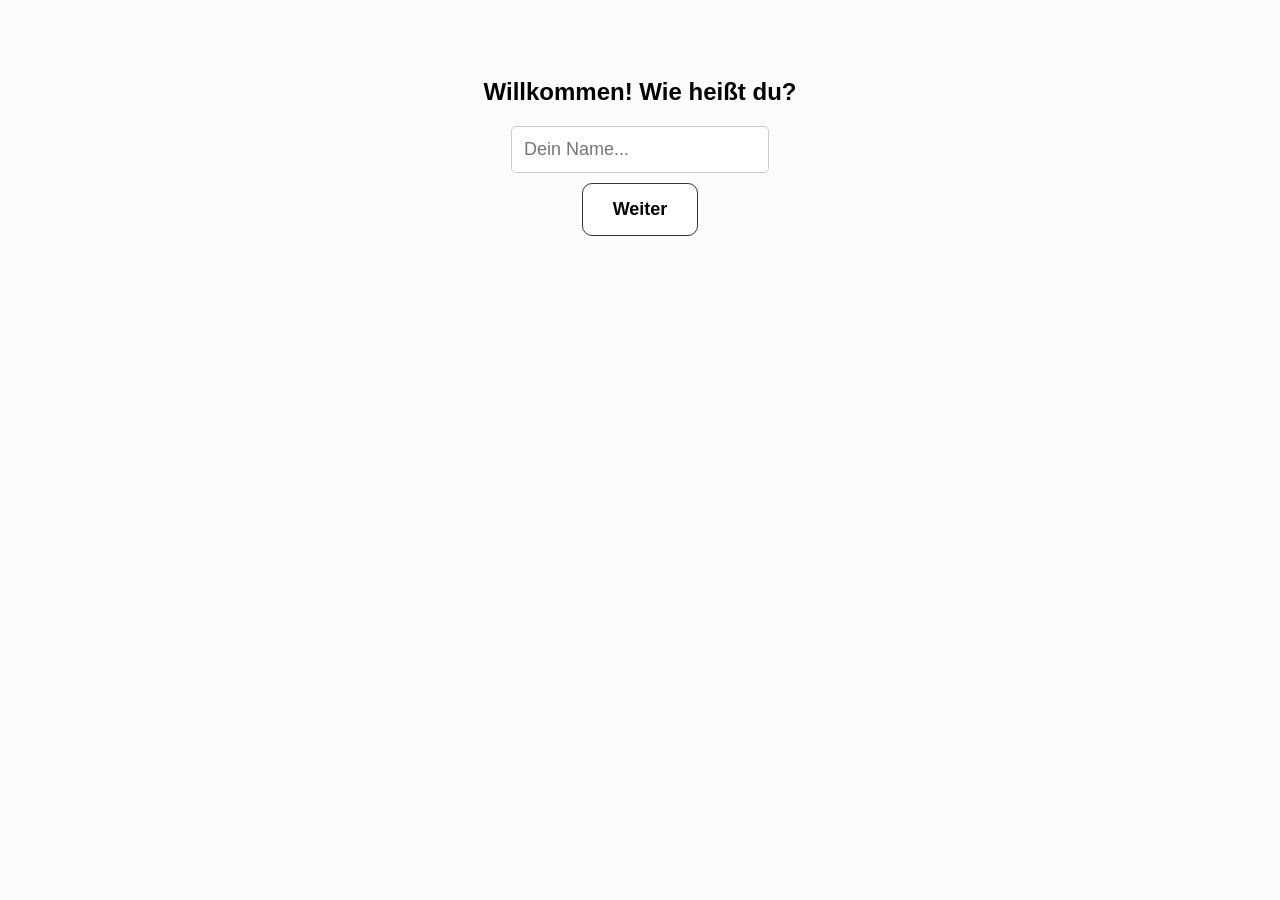
<file: templates/index.html>
<!DOCTYPE html>
<html lang="de">
<head>
    <meta charset="UTF-8">
    <title>Artikeltraining</title>
    <style>
        body { font-family: 'Segoe UI', sans-serif; text-align: center; padding-top: 50px; background-color: #fcfcfc; }
        .stats { font-size: 18px; margin-bottom: 20px; color: #666; }
        .feedback-message { height: 30px; color: #f39c12; font-size: 22px; margin-bottom: 10px; font-weight: 500; }
        .word-display { color: #008000; font-size: 48px; font-weight: bold; }
        .translation { color: #888; font-size: 20px; margin-bottom: 40px; }
        .btn-container { display: flex; justify-content: center; gap: 15px; }
        .category-container { display: flex; flex-wrap: wrap; justify-content: center; gap: 10px; max-width: 600px; margin: 0 auto; }
        
        button { padding: 15px 30px; font-size: 18px; cursor: pointer; border: 1px solid #333; background: white; border-radius: 10px; font-weight: bold; }
        button:hover { background-color: #f0f0f0; }
        .btn-article { color: #0056b3; min-width: 120px; }
        .btn-category { background-color: #34495e; color: white; border: none; }
        .btn-category:hover { background-color: #2c3e50; }
        
        input { padding: 12px; font-size: 18px; border-radius: 5px; border: 1px solid #ccc; margin-bottom: 10px; }
        .hidden { display: none; }
    </style>
</head>
<body>

    <div id="setup">
        <h2>Willkommen! Wie heißt du?</h2>
        <input type="text" id="username" placeholder="Dein Name...">
        <br>
        <button onclick="showCategories()">Weiter</button>
    </div>

    <div id="category-selection" class="hidden">
        <h2>Wähle ein Thema:</h2>
        <div id="category-list" class="category-container"></div>
    </div>

    <div id="game" class="hidden">
        <h1>Übung: <span id="display-category"></span></h1>
        <div class="stats">(richtig: <span id="correct-count">0</span> &nbsp; falsch: <span id="wrong-count">0</span>)</div>
        
        <div id="feedback" class="feedback-message"></div>
        
        <div class="word-display" id="current-word">---</div>
        <div class="translation" id="current-translation">---</div>

        <div class="btn-container">
            <button class="btn-article" onclick="checkAnswer('der')">der</button>
            <button class="btn-article" onclick="checkAnswer('die')">die</button>
            <button class="btn-article" onclick="checkAnswer('das')">das</button>
        </div>
    </div>

    <script>
        let currentData = {};
        let sessionName = "";
        let selectedCategory = "";
        let correctTotal = 0;
        let wrongTotal = 0;
        let hasFailedCurrentWord = false;

        function showCategories() {
            sessionName = document.getElementById('username').value;
            if(!sessionName) return alert("Bitte Namen eingeben");
            
            document.getElementById('setup').classList.add('hidden');
            document.getElementById('category-selection').classList.remove('hidden');
            
            fetchCategories();
        }

        async function fetchCategories() {
            const response = await fetch('/get_categories');
            const categories = await response.json();
            const listDiv = document.getElementById('category-list');
            listDiv.innerHTML = "";
            
            categories.forEach(cat => {
                const btn = document.createElement('button');
                btn.innerText = cat;
                btn.className = "btn-category";
                btn.onclick = () => startGame(cat);
                listDiv.appendChild(btn);
            });
        }

        function startGame(category) {
            selectedCategory = category;
            document.getElementById('category-selection').classList.add('hidden');
            document.getElementById('game').classList.remove('hidden');
            document.getElementById('display-category').innerText = category;
            nextWord();
        }

        async function nextWord() {
            const response = await fetch(`/get_word?category=${selectedCategory}`);
            currentData = await response.json();
            hasFailedCurrentWord = false;
            document.getElementById('feedback').innerText = ""; 
            document.getElementById('current-word').innerText = currentData.word;
            document.getElementById('current-translation').innerText = currentData.translation;
        }

        async function checkAnswer(choice) {
            const feedbackElement = document.getElementById('feedback');
            
            if (choice === currentData.article) {
                if (!hasFailedCurrentWord) {
                    correctTotal++;
                    document.getElementById('correct-count').innerText = correctTotal;
                }
                nextWord();
            } else {
                feedbackElement.innerText = `${choice} ${currentData.word} ist falsch, probiere es noch einmal`;
                
                if (!hasFailedCurrentWord) {
                    wrongTotal++;
                    document.getElementById('wrong-count').innerText = wrongTotal;
                    hasFailedCurrentWord = true;

                    await fetch('/log_error', {
                        method: 'POST',
                        headers: {'Content-Type': 'application/json'},
                        body: JSON.stringify({
                            session_name: sessionName,
                            category: selectedCategory,
                            word: currentData.word,
                            wrong_article: choice
                        })
                    });
                }
            }
        }
    </script>
</body>
</html>
</file>
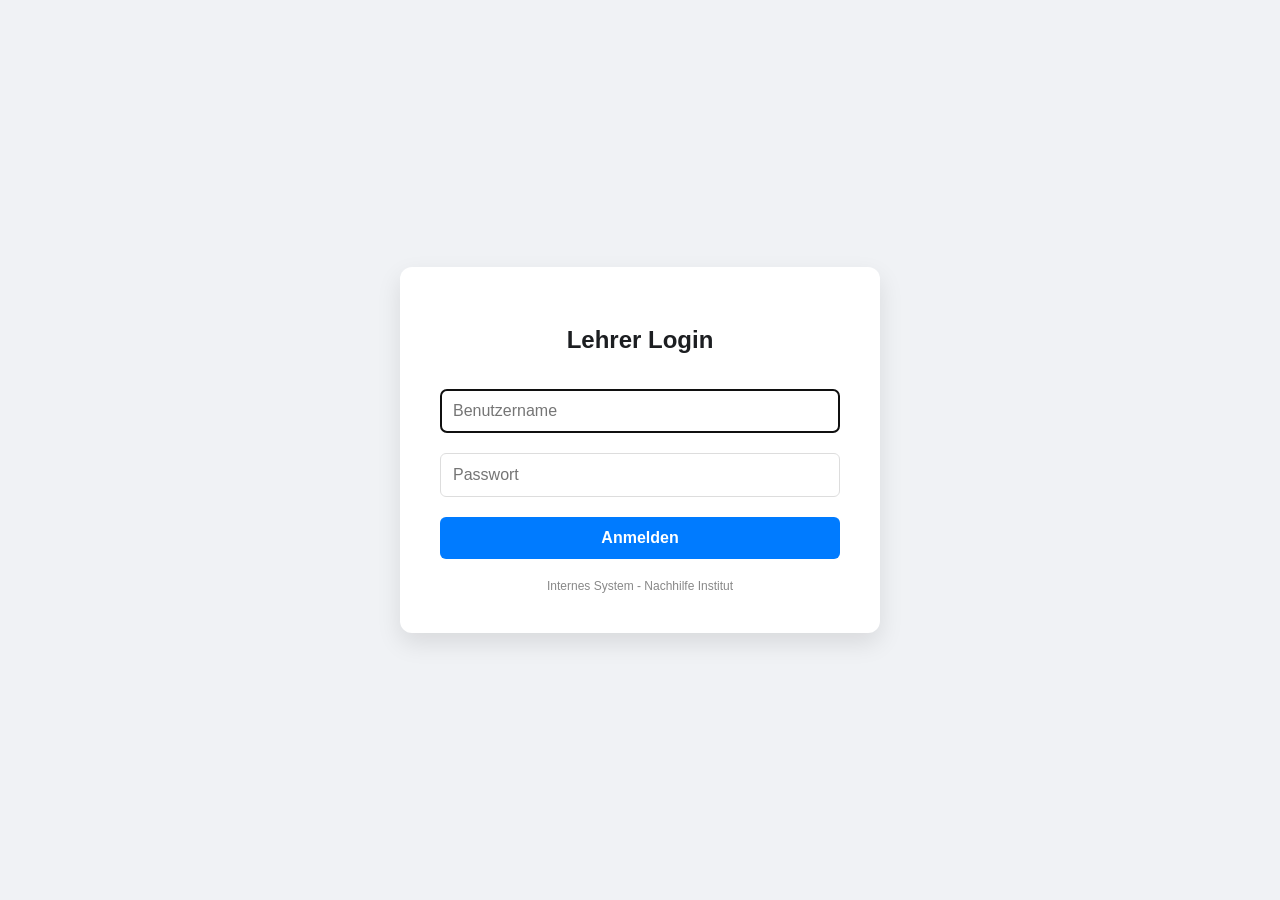
<file: templates/login.html>
<!DOCTYPE html>
<html lang="de">
<head>
    <meta charset="UTF-8">
    <title>Lehrer Login | Nachhilfe Institut</title>
    <style>
        body { font-family: 'Segoe UI', Tahoma, sans-serif; background-color: #f0f2f5; display: flex; justify-content: center; align-items: center; height: 100vh; margin: 0; }
        .login-card { background: white; padding: 40px; border-radius: 12px; box-shadow: 0 10px 25px rgba(0,0,0,0.1); width: 100%; max-width: 400px; text-align: center; }
        h2 { color: #1c1e21; margin-bottom: 25px; }
        input { width: 100%; padding: 12px; margin: 10px 0; border: 1px solid #ddd; border-radius: 6px; box-sizing: border-box; font-size: 16px; }
        button { width: 100%; padding: 12px; background-color: #007bff; color: white; border: none; border-radius: 6px; font-size: 16px; font-weight: bold; cursor: pointer; transition: background 0.3s; margin-top: 10px; }
        button:hover { background-color: #0056b3; }
        .footer { margin-top: 20px; font-size: 12px; color: #888; }
    </style>
</head>
<body>
    <div class="login-card">
        <h2>Lehrer Login</h2>
        <form action="/login" method="post">
            <input type="text" name="username" placeholder="Benutzername" required autofocus>
            <input type="password" name="password" placeholder="Passwort" required>
            <button type="submit">Anmelden</button>
        </form>
        <div class="footer">Internes System - Nachhilfe Institut</div>
    </div>
</body>
</html>
</file>
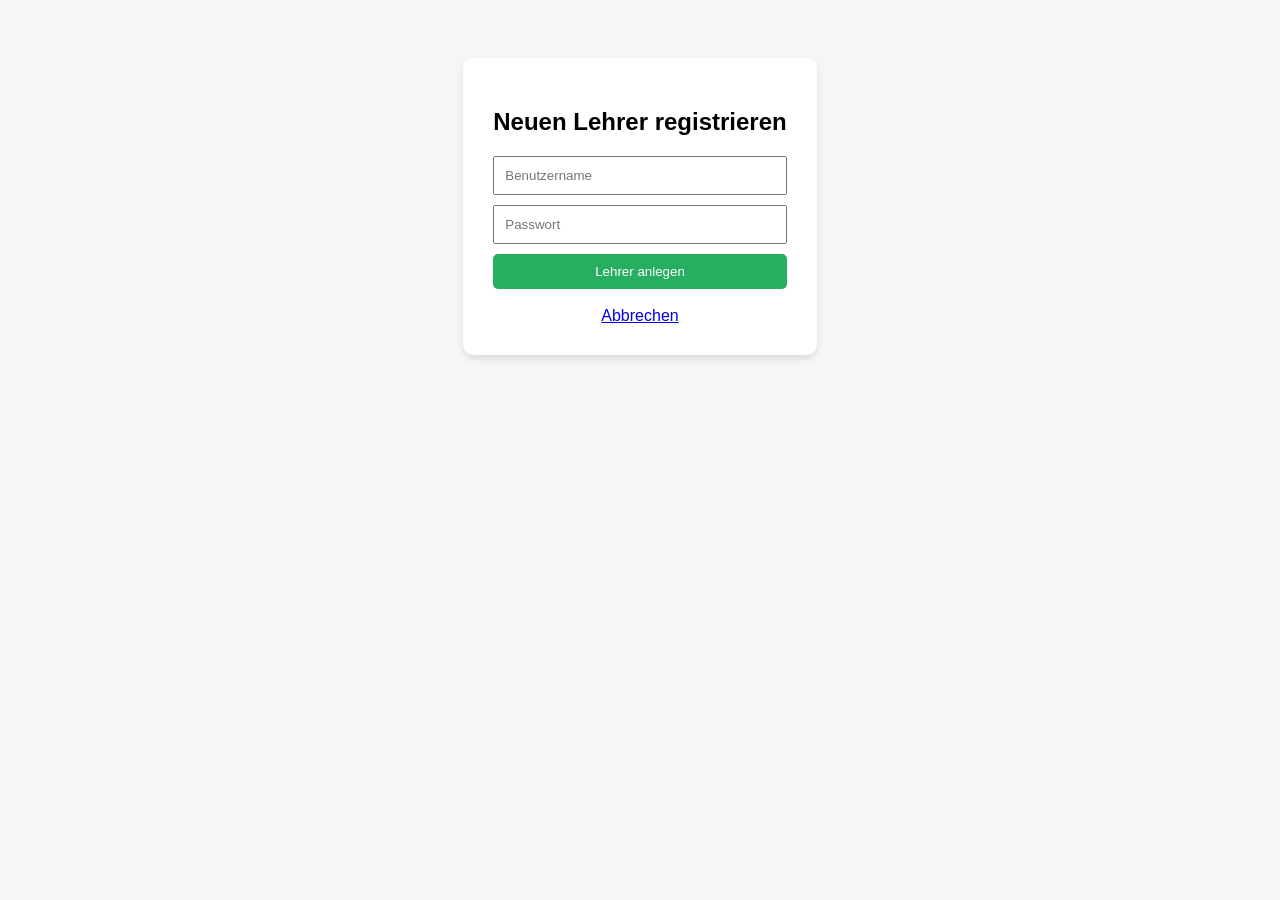
<file: templates/admin/add_teacher.html>
<!DOCTYPE html>
<html>
<head>
    <title>Lehrer hinzufügen</title>
    <style>
        body { font-family: sans-serif; text-align: center; padding-top: 50px; background: #f4f7f6; }
        .card { background: white; padding: 30px; border-radius: 10px; display: inline-block; box-shadow: 0 4px 6px rgba(0,0,0,0.1); }
        input { display: block; width: 100%; padding: 10px; margin: 10px 0; box-sizing: border-box; }
        button { background: #27ae60; color: white; border: none; padding: 10px 20px; cursor: pointer; width: 100%; border-radius: 5px; }
    </style>
</head>
<body>
    <div class="card">
        <h2>Neuen Lehrer registrieren</h2>
        <form method="post">
            <input type="text" name="new_username" placeholder="Benutzername" required>
            <input type="password" name="new_password" placeholder="Passwort" required>
            <button type="submit">Lehrer anlegen</button>
        </form>
        <br>
        <a href="/dashboard">Abbrechen</a>
    </div>
</body>
</html>
</file>
